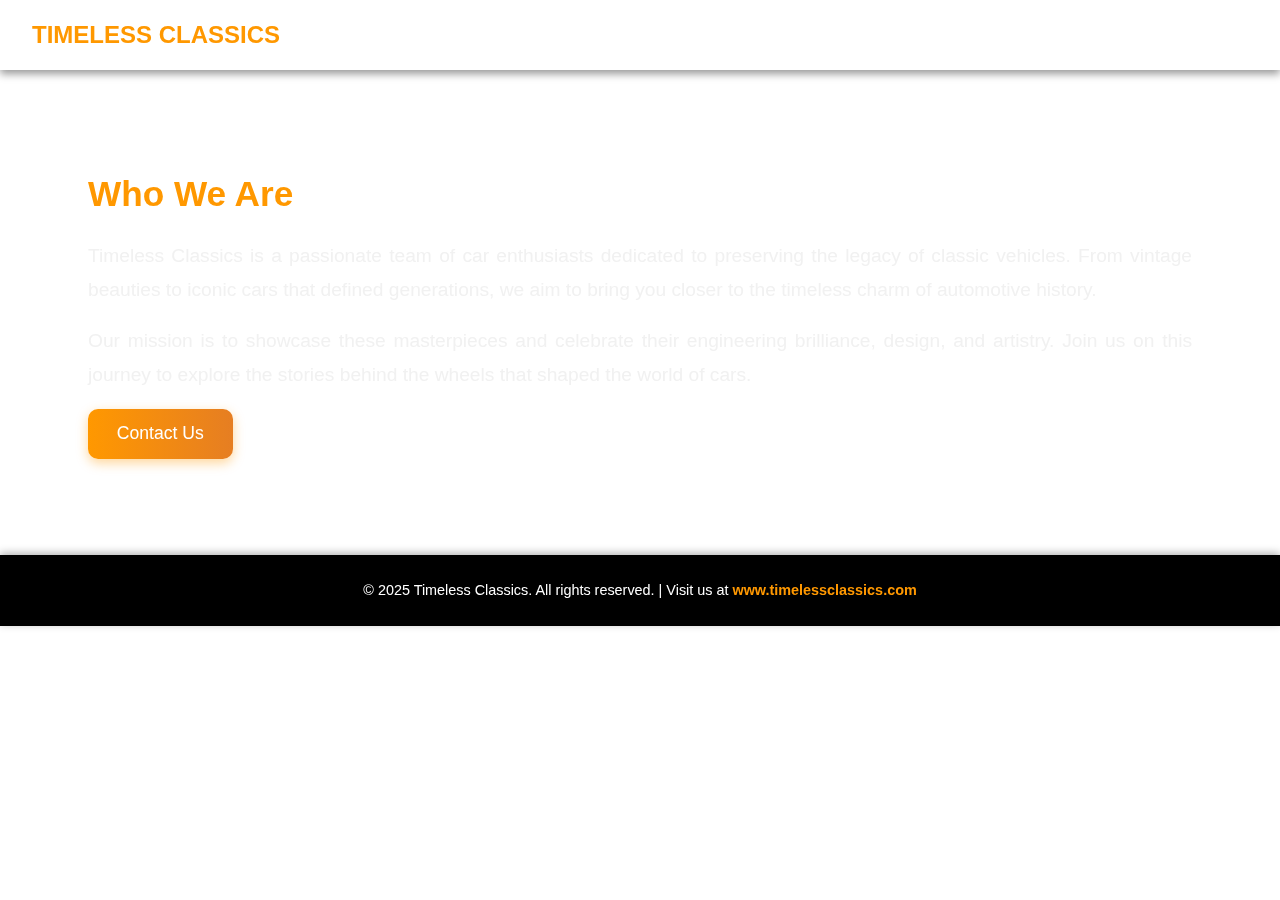
<file: About page/about.html>
<!DOCTYPE html>
<html lang="en">

<head>
    <meta charset="UTF-8">
    <meta http-equiv="X-UA-Compatible" content="IE=edge">
    <meta name="viewport" content="width=device-width, initial-scale=1.0">
    <title>About Us - Timeless Classics</title>
    <link rel="stylesheet" href="styles.css">
</head>


<body>
    <header>
        <h1>Timeless Classics</h1>
        <span class="menu-toggle" onclick="toggleMenu()">☰</span>
        <nav id="mobile-menu">
            <a href="\index.html">Home</a>
            <a href="\Gallery Page\gallery.html">Gallery</a>
            <a href="\contact page\contact.html">Contact</a>
        </nav>
    </header>



    <section class="about">

        <div class="about-content">
            <h3>Who We Are</h3>
            <p>Timeless Classics is a passionate team of car enthusiasts dedicated to preserving the legacy of classic
                vehicles. From vintage beauties to iconic cars that defined generations, we aim to bring you closer to
                the timeless charm of automotive history.</p>
            <p>Our mission is to showcase these masterpieces and celebrate their engineering brilliance, design, and
                artistry. Join us on this journey to explore the stories behind the wheels that shaped the world of
                cars.</p>
            <button onclick="window.location.href='/contact page/contact.html'">Contact Us</button>
        </div>
    </section>

    <footer>
        &copy; 2025 Timeless Classics. All rights reserved. | Visit us at <a
            href="https://www.timelessclassics.com">www.timelessclassics.com</a>
    </footer>
</body>

</html>


<script>
    function toggleMenu() {
        let nav = document.getElementById("mobile-menu");
        if (nav.style.display === "block") {
            nav.style.display = "none";
        } else {
            nav.style.display = "block";
        }
    }
</script>
</file>
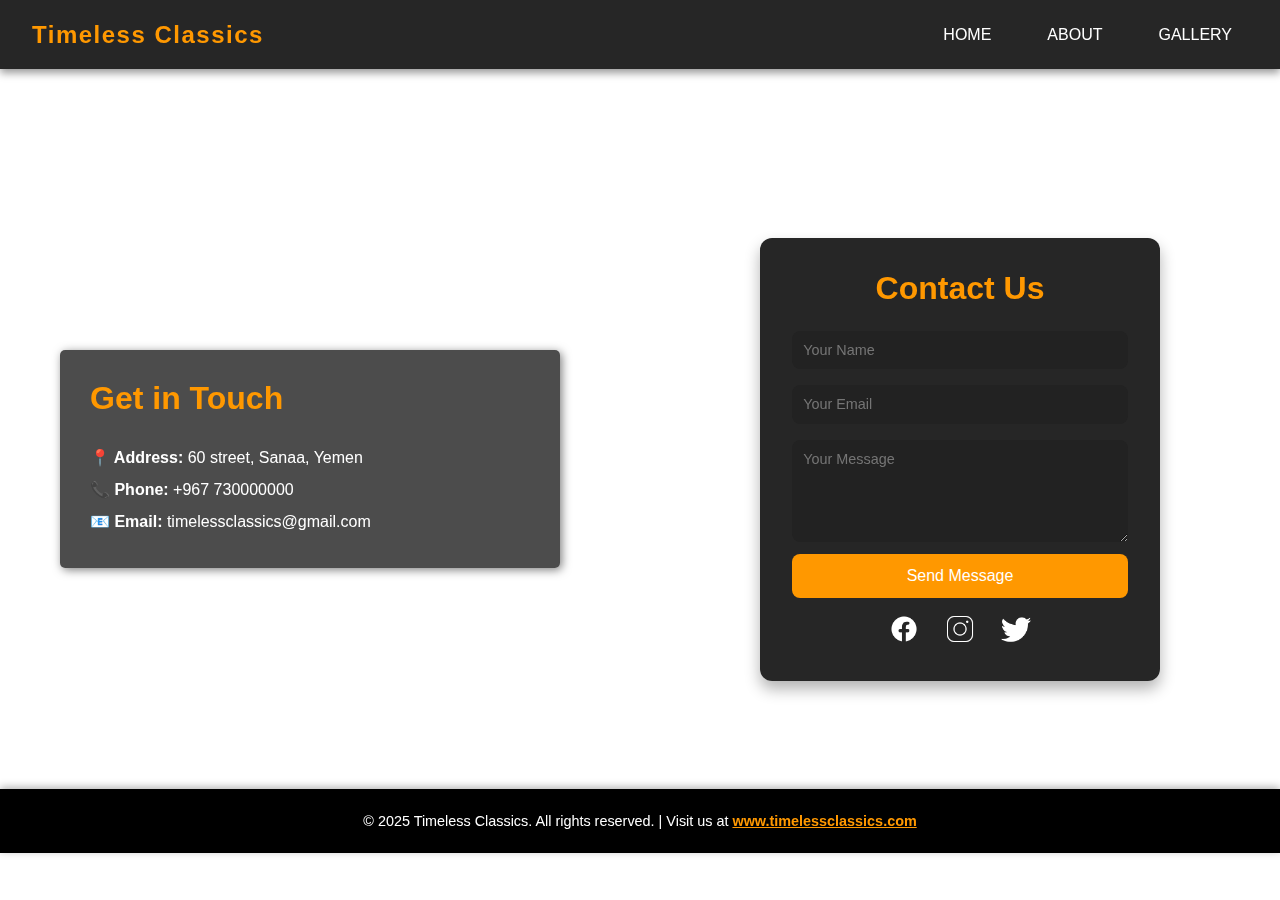
<file: contact page/contact.html>
<!DOCTYPE html>
<html lang="en">

<head>
    <meta charset="UTF-8">
    <meta http-equiv="X-UA-Compatible" content="IE=edge">
    <meta name="viewport" content="width=device-width, initial-scale=1.0">
    <title>Contact Us - Timeless Classics</title>
    <link rel="stylesheet" href="styles.css">
</head>


<body>
    <header>
        <h1>Timeless Classics</h1>
        <span class="menu-toggle" onclick="toggleMenu()">☰</span>
        <nav id="mobile-menu">
            <a href="\index.html">Home</a>
            <a href="\About page\about.html">About</a>
            <a href="\Gallery Page\gallery.html">Gallery</a>
        </nav>
    </header>
    <section class="contact-section">
        <div class="contact-box">
            <h2>Contact Us</h2>
            <form>
                <input type="text" placeholder="Your Name" required>
                <input type="email" placeholder="Your Email" required>
                <textarea rows="5" placeholder="Your Message" required></textarea>
                <button type="submit">Send Message</button>
            </form>
            <div class="social-links">
                <a href="#"><img src="facebook.png" alt="Facebook" width="30" height="30" style="margin: 0 5px ; display: inline-block;" title="facebook"></a>
                <a href="#"><img src="insta.png" alt="Instagram" width="30" height="30" style="margin: 0 5px; display: inline-block;" title="instgram"></a>
                <a href="#"><img src="twitter.png" alt="Twitter" width="30" height="30" style="margin: 0 5px; display: inline-block;" title="twitter"></a>
            </div>
            <div class="contact-info">
                <h2 style="margin-bottom: 25px;">Get in Touch</h2>
                <p><strong>📍 Address:</strong> 60 street, Sanaa, Yemen</p>
                <p><strong>📞 Phone:</strong> +967 730000000</p>
                <p><strong>📧 Email:</strong> timelessclassics@gmail.com</p>
            </div>

        </div>


    </section>
    <footer>
        &copy; 2025 Timeless Classics. All rights reserved. | Visit us at
        <a href="https://www.timelessclassics.com">www.timelessclassics.com</a>
    </footer>

</body>

</html>
<script>
    function toggleMenu() {
        let nav = document.getElementById("mobile-menu");
        if (nav.style.display === "block") {
            nav.style.display = "none";
        } else {
            nav.style.display = "block";
        }
    }
</script>
</file>
<file: About page/styles.css>
* {
    margin: 0;
    padding: 0;
    box-sizing: border-box;
}

body {
    font-family: 'Helvetica Neue', Arial, sans-serif;
    color: #fff;

    overflow-x: hidden;
    line-height: 1.6;
}

body::before {
    content: "";
    position: fixed;
    top: 0;
    left: 0;
    width: 100%;
    height: 100vh;
    background: url('https://live.staticflickr.com/2073/32228603554_c1c8350d7e_b.jpg') no-repeat center center;
    background-size: cover;
    background-attachment: fixed;
    filter: brightness(60%);

    z-index: -1;

}


a {
    text-decoration: none;
    color: inherit;
    transition: color 0.3s ease;
}

a:hover {
    color: #ff9800;
}


header {
    display: flex;
    justify-content: space-between;
    align-items: center;
    padding: 0.9rem 2rem;
    position: sticky;
    top: 0;
    z-index: 1000;
    box-shadow: 0px 4px 8px rgba(0, 0, 0, 0.4);
    animation: slideDown 0.8s ease-in-out;
}

header h1 {
    font-size: 1.5rem;
    font-weight: bold;
    text-transform: uppercase;
    color: #ff9800;
}


nav {
    display: flex;
    gap: 1.5rem;
}

nav a {
    font-size: 1rem;
    color: #fff;
    text-transform: uppercase;
    padding: 0.5rem 1rem;
    border-radius: 8px;
    transition: all 0.3s ease;
}

nav a:hover {
    color: #000;
    background: linear-gradient(to right, #ff9800, #e67e22);
    box-shadow: 0px 4px 8px rgba(255, 152, 0, 0.5);
}


.menu-toggle {
    display: none;
    font-size: 2rem;
    color: #ff9800;
    cursor: pointer;
}



.about {
    max-width: 1200px;
    margin: 3rem auto;
    padding: 2rem;
    display: flex;
    flex-wrap: wrap;
    gap: 2rem;
    align-items: center;
    animation: fadeInUp 1.5s ease-in-out;
    text-align: justify;
}


.about-image {
    position: absolute;
    top: 0;
    left: 0;
    width: 100%;
    height: 100%;
    object-fit: cover;
    z-index: -1;
    filter: brightness(60%);
    animation: zoomInOut 12s infinite alternate ease-in-out;
}

.about-image img {
    width: 100%;
    max-width: 500px;
    border-radius: 15px;
    box-shadow: 0px 8px 20px rgba(0, 0, 0, 0.3);
    animation: zoomIn 1.5s ease-in-out;
}


.about-content {
    flex: 1 1 50%;
    padding: 1rem;
    font-size: 1.2rem;
    color: #f1f1f1;
}

.about-content h3 {
    font-size: 2.2rem;
    color: #ff9800;
    margin-bottom: 1rem;
    animation: slideInLeft 1.5s ease-in-out;
}

.about-content p {
    margin-bottom: 1rem;
    line-height: 1.8;
    animation: fadeIn 2s ease-in-out;
}


.about-content button {
    padding: 0.9rem 1.8rem;
    font-size: 1.1rem;
    color: #fff;
    background: linear-gradient(to right, #ff9800, #e67e22);
    border: none;
    border-radius: 10px;
    cursor: pointer;
    transition: all 0.3s ease;
    box-shadow: 0px 4px 12px rgba(255, 152, 0, 0.4);
}

.about-content button:hover {
    background: linear-gradient(to right, #e67e22, #d35400);
    transform: scale(1.05);
    box-shadow: 0px 6px 14px rgba(255, 140, 0, 0.6);
}

@keyframes fadeIn {
    from {
        opacity: 0;
        transform: translateY(20px);
    }

    to {
        opacity: 1;
        transform: translateY(0);
    }
}

footer {
    text-align: center;
    padding: 1.5rem;
    background-color: #000000;
    color: #fff;
    font-size: 0.9rem;
    box-shadow: 0px -2px 8px rgba(0, 0, 0, 0.3);
    animation: fadeIn 1.5s ease-in-out;
}

footer a {
    color: #ff9800;
    font-weight: bold;
    transition: color 0.3s ease;
}

footer a:hover {
    color: #e67e22;
}





@keyframes fadeIn {
    from {
        opacity: 0;
    }

    to {
        opacity: 1;
    }
}

@keyframes fadeInUp {
    from {
        opacity: 0;
        transform: translateY(30px);
    }

    to {
        opacity: 1;
        transform: translateY(0);
    }
}

@keyframes slideInLeft {
    from {
        opacity: 0;
        transform: translateX(-50px);
    }

    to {
        opacity: 1;
        transform: translateX(0);
    }
}

@keyframes zoomIn {
    from {
        transform: scale(1.1);
    }

    to {
        transform: scale(1.05);
    }
}

@keyframes fadeInUp {
    from {
        opacity: 0;
        transform: translateY(30px);
    }

    to {
        opacity: 1;
        transform: translateY(0);
    }
}

@keyframes slideDown {
    from {
        transform: translateY(-100%);
    }

    to {
        transform: translateY(0);
    }
}


@media (max-width: 1024px) {
    .hero h2 {
        font-size: 2.5rem;
    }

    .about {
        flex-direction: column;
        text-align: justify;
    }

    .about-image {
        flex: 1 1 100%;
    }

    .about-content {
        flex: 1 1 100%;
    }
}

@media (max-width: 768px) {
    header {
        padding: 1rem;
    }

    nav {
        display: none;
        flex-direction: column;
        position: absolute;
        top: 60px;
        right: 10px;
        background: rgba(0, 0, 0, 0.9);
        width: 200px;
        text-align: center;
        padding: 10px;
        border-radius: 5px;
    }

    nav a {
        display: block;
        padding: 10px;
        font-size: 1rem;
    }

    .menu-toggle {
        display: block;
        position: absolute;
        right: 15px;
        top: 10px;
    }

    .hero {
        height: 50vh;
    }

    .hero h2 {
        font-size: 2.2rem;
    }

    .about-content {
        font-size: 1.1rem;
    }

    .about-content h3 {
        font-size: 1.8rem;
    }

    .about-content button {
        font-size: 1rem;
        padding: 0.8rem 1.4rem;
    }

    footer {
        font-size: 0.85rem;
        padding: 1rem;
        text-align: center;
        line-height: 1.5;
        position: fixed;
        bottom: 0;
        left: 0;
        width: 100%;
    }
}

@media (max-width: 480px) {
    .hero {
        height: 40vh;
    }

    .hero h2 {
        font-size: 2rem;
    }

    .about-content h3 {
        font-size: 1.6rem;
    }

    .about-content p {
        font-size: 1rem;
    }

    .about-content button {
        font-size: 0.9rem;
        padding: 0.6rem 1.2rem;
    }

    footer {
        font-size: 0.85rem;
        padding: 1rem;
        text-align: center;
        line-height: 1.5;
        position: fixed;
        bottom: 0;
        left: 0;
        width: 100%;
    }

    footer {
        font-size: 0.8rem;
        padding: 0.8rem;
        text-align: center;
        line-height: 1.5;
        position: fixed;
        bottom: 0;
        left: 0;
        width: 100%;
    }
}
</file>
<file: contact page/styles.css>
* {
    margin: 0;
    padding: 0;
    box-sizing: border-box;
    font-family: 'Poppins', sans-serif;
}

body {

    color: #fff;
    overflow-x: hidden;
}

body::before {
    content: "";
    position: fixed;
    top: 0;
    left: 0;
    width: 100%;
    height: 100vh;
    background: url('https://wallpaperaccess.com/full/40462.jpg') no-repeat center center;
    background-size: cover;
    background-attachment: fixed;
    filter: brightness(60%);
    z-index: -1;
}

header {
    display: flex;
    justify-content: space-between;
    align-items: center;
    padding: 1.1rem 2rem;
    background: rgba(0, 0, 0, 0.85);
    position: sticky;
    top: 0;
    z-index: 1000;
    box-shadow: 0px 4px 8px rgba(0, 0, 0, 0.4);
    animation: slideDown 0.8s ease-in-out;
}

header h1 {
    font-size: 1.5rem;
    color: #ff9800;
    letter-spacing: 1.5px;
}

nav {
    display: flex;
    gap: 1.5rem;
}

nav a {
    font-size: 1rem;
    color: #fff;
    text-transform: uppercase;
    text-decoration: none;
    padding: 0.5rem 1rem;
    border-radius: 8px;
    transition: all 0.3s ease;
}

nav a:hover {
    color: #000;
    background: linear-gradient(to right, #ff9800, #e67e22);
    box-shadow: 0px 4px 8px rgba(255, 152, 0, 0.5);
}


.menu-toggle {
    display: none;
    font-size: 2rem;
    color: #ff9800;
    cursor: pointer;
}

@media (max-width: 768px) {
    header {
        padding: 1rem;
    }

    nav {
        display: none;
        flex-direction: column;
        position: absolute;
        top: 60px;
        right: 10px;
        background: rgba(0, 0, 0, 0.9);
        width: 200px;
        text-align: center;
        padding: 10px;
        border-radius: 5px;
    }

    nav a {
        display: block;
        padding: 10px;
        font-size: 1rem;
    }

    .menu-toggle {
        display: block;
        position: absolute;
        right: 15px;
        top: 10px;
    }
}

.contact-info {
    position: absolute;
    right: 600px;
    top: 50%;
    transform: translateY(-50%);
    background: rgba(0, 0, 0, 0.7);
    color: white;
    padding: 30px;
    width: 500px;
    border-radius: 5px;
    box-shadow: 2px 2px 10px rgba(0, 0, 0, 0.5);
    text-align: left;
}

.contact-info strong {
    line-height: 2;
}

.contact-section {
    display: flex;
    justify-content: center;
    align-items: center;
    min-height: 80vh;
    flex-direction: column;
    text-align: center;
    padding: 2rem 1rem;
    margin-left: 50%;
}

.contact-box {
    background: rgba(0, 0, 0, 0.85);
    padding: 2rem;
    border-radius: 12px;
    box-shadow: 0px 8px 15px rgba(0, 0, 0, 0.3);
    transform: translateY(30px);
    animation: fadeInUp 1s ease-in-out forwards;
    max-width: 400px;
    width: 100%;
}

.contact-box h2 {
    font-size: 2rem;
    color: #ff9800;
    margin-bottom: 1rem;
}

.contact-box input,
.contact-box textarea {
    width: 100%;
    padding: 0.7rem;
    margin: 0.5rem 0;
    border-radius: 8px;
    border: none;
    font-size: 0.9rem;
    outline: none;
    background: #222;
    color: white;
}

.contact-box input:focus,
.contact-box textarea:focus {
    border: 2px solid #ff9800;
}

.contact-box button {
    width: 100%;
    padding: 0.8rem;
    font-size: 1rem;
    color: #fff;
    background: #ff9800;
    border: none;
    border-radius: 8px;
    cursor: pointer;
    transition: 0.3s ease;
}

.contact-box button:hover {
    background: #e67e22;
}

.social-links {
    margin-top: 1rem;
    display: flex;
    gap: 1rem;
    justify-content: center;
    
}

.social-links a {
    font-size: 1.3rem;
    color: #fff;
    transition: 0.3s ease;
}

.social-links a:hover {
    transform: scale(1.1);
}


footer {
    position: relative;
    bottom: 0;
    left: 0;
    width: 100%;
    text-align: center;
    padding: 1.5rem;
    background-color: #000000;
    color: #fff;
    font-size: 0.9rem;
    box-shadow: 0px -2px 8px rgba(0, 0, 0, 0.3);
    animation: fadeIn 1.5s ease-in-out;
}

footer a {
    color: #ff9800;
    font-weight: bold;
    transition: color 0.3s ease;
}

footer a:hover {
    color: #e67e22;
}

@media (max-width: 768px) {
    .contact-section {
        display: flex;
        flex-direction: column;
        align-items: flex-end;
        padding: 1rem;
    }

    .contact-box {
        padding: 1.5rem;
        max-width: 350px;
        align-self: flex-end;
    }



    .contact-box h2 {
        font-size: 1.5rem;
    }

    .contact-box input,
    .contact-box textarea {
        padding: 0.6rem;
        font-size: 0.85rem;
    }

    .contact-box button {
        font-size: 0.9rem;
        padding: 0.7rem;
    }

    footer {
        font-size: 0.85rem;
        padding: 1rem;
        text-align: center;
        line-height: 1.5;
        position: fixed;
        bottom: 0;
        left: 0;
        width: 100%;
    }

    .contact-info {
        position: absolute;
        right: 280px;
        top: 50%;
        transform: translateY(-50%);
        width: auto;
        display: block;
    }

}


@media (max-width: 480px) {
    .contact-section {
        flex-direction: column;
        align-items: center;
    }

    .contact-box {
        max-width: 300px;
        align-self: center;
    }

    footer {
        font-size: 0.8rem;
        padding: 0.8rem;
        text-align: center;
        line-height: 1.5;
        position: fixed;
        bottom: 0;
        left: 0;
        width: 100%;
    }

    .contact-info {
        position: absolute;
        right: 280px;
        top: 50%;
        transform: translateY(-50%);
        width: auto;
        display: block;
    }
}



@keyframes fadeInUp {
    from {
        opacity: 0;
        transform: translateY(30px);
    }

    to {
        opacity: 1;
        transform: translateY(0);
    }
}

@keyframes slideDown {
    from {
        transform: translateY(-100%);
    }

    to {
        transform: translateY(0);
    }
}

@keyframes fadeIn {
    from {
        opacity: 0;
        transform: translateY(20px);
    }

    to {
        opacity: 1;
        transform: translateY(0);
    }
}
</file>
